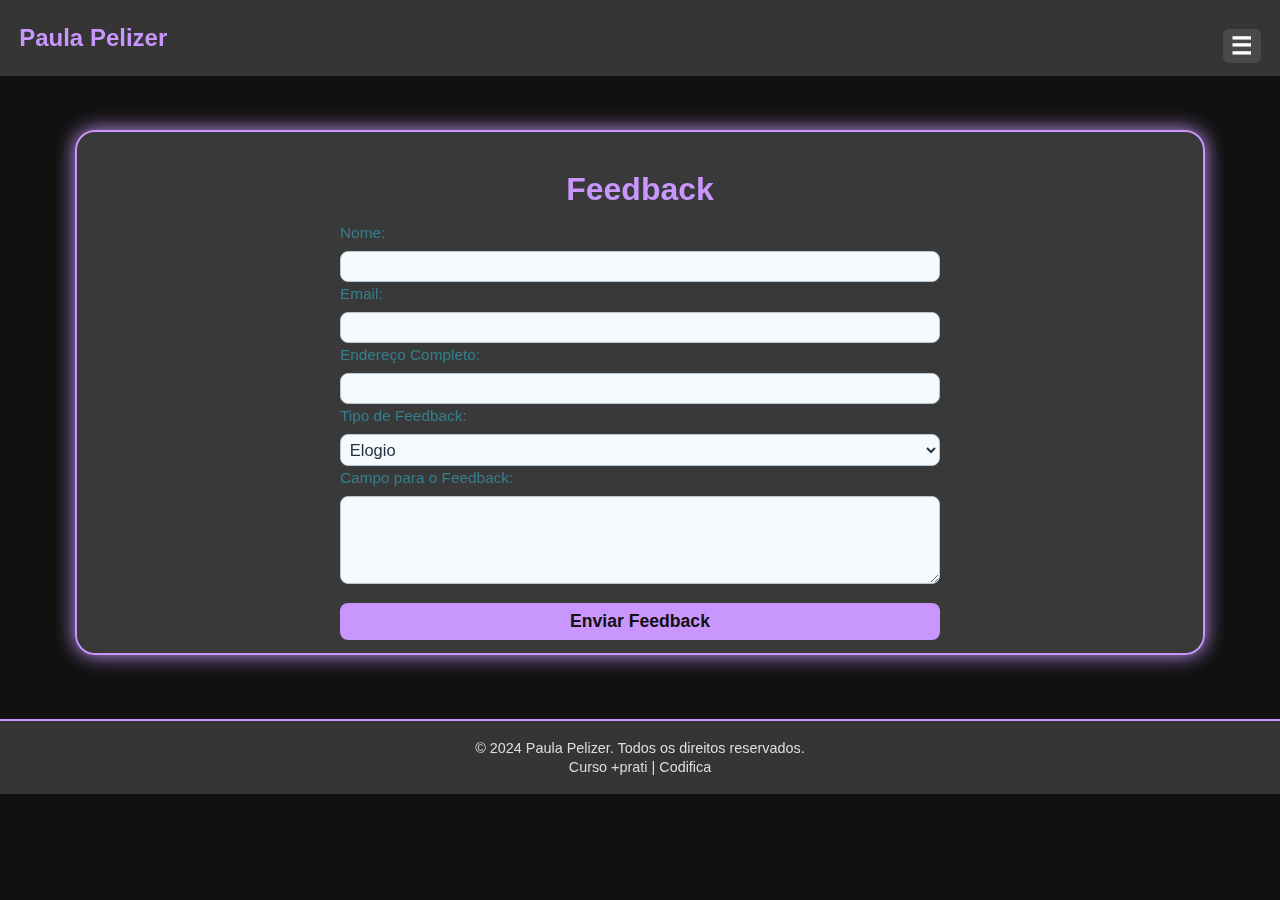
<file: feedback.html>
<!DOCTYPE html>
<html lang="pt-BR">
<head>
  <meta charset="UTF-8" />
  <meta name="viewport" content="width=device-width, initial-scale=1.0" />
  <title>Feedback - Paula Pelizer</title>
  <style>
    html, body {
      margin: 0;
      padding: 0;
      font-family: 'Segoe UI', sans-serif;
      overflow-x: hidden;
      height: 100%;
      background: #111;
      color: white;
    }

    body {
      position: relative;
      display: flex;
      flex-direction: column;
      justify-content: center;
      align-items: center;
      min-height: 100vh;
      padding: 2.5rem 1rem 1rem;
      text-align: center;
      box-sizing: border-box;
    }

    header {
      position: fixed;
      width: 100%;
      top: 0;
      background-color: rgba(200, 200, 200, 0.2);
      backdrop-filter: blur(10px);
      z-index: 1000;
      display: flex;
      justify-content: space-between;
      align-items: center;
      padding: 0.8rem 1.2rem;
      box-sizing: border-box;
    }

    header h1 {
      font-size: 1.5rem;
      color: #c896fc;
      margin: 0;
    }

    .menu-toggle {
      font-size: 1.5rem;
      cursor: pointer;
      color: #fff;
      background: rgba(255, 255, 255, 0.1);
      border: none;
      border-radius: 6px;
      padding: 0.2rem 0.5rem;
      margin-left: auto;
      position: relative;
    }

    nav {
      position: absolute;
      top: 100%;
      right: 0;
      background-color: rgba(200, 200, 200, 0.3);
      backdrop-filter: blur(10px);
      padding: 0.5rem;
      border-radius: 10px;
      display: flex;
      flex-direction: row;
      gap: 0.5rem;
      margin-top: 0.3rem;
      visibility: hidden;
      opacity: 0;
      transition: all 0.3s ease;
      white-space: nowrap;
      z-index: 1001;
    }

    .menu-toggle:hover + nav,
    nav:hover {
      visibility: visible;
      opacity: 1;
    }

    nav a {
      color: #fff;
      text-decoration: none;
      border-radius: 8px;
      padding: 6px 12px;
      background: rgba(255, 255, 255, 0.08);
      transition: all 0.3s ease;
      font-size: 0.9rem;
    }

    nav a:hover {
      background: #c896fc;
      color: #111;
    }

    .section-content {
      width: 95vw;
      max-width: 1100px;
      background-color: rgba(220, 220, 220, 0.2);
      padding: 0.8rem;
      border-radius: 20px;
      border: 2px solid #c896fc;
      box-shadow: 0 0 20px #c896fc;
      backdrop-filter: blur(5px);
      margin-bottom: 2rem;
    }

    h2 {
      font-size: 2rem;
      color: #c896fc;
      margin-bottom: 1rem;
    }

    form {
      display: flex;
      flex-direction: column;
      gap: 0.2rem;
      width: 100%;
      max-width: 600px;
      margin: 0 auto;
    }

    label {
      font-size: 0.96rem;
      margin-bottom: 6px;
      color: #347f8e;
      display: block;
      font-weight: 500;
      text-align: left;
    }

    input, textarea, select {
      width: 100%;
      padding: 0.3rem;
      border: 1.2px solid #b5c7d2;
      border-radius: 8px;
      background: #f5fafd;
      color: #243241;
      font-size: 1.03rem;
      outline: none;
      font-weight: 400;
      transition: border-color 0.15s;
      box-sizing: border-box;
    }

    input:focus, textarea:focus, select:focus {
      border-color: #17e4c2;
    }

    button {
      padding: 0.5rem 1rem;
      border-radius: 8px;
      border: none;
      background: #c896fc;
      color: #111;
      font-weight: bold;
      font-size: 1.1rem;
      cursor: pointer;
      transition: all 0.3s ease;
      margin-top: 1rem;
    }

    button:hover {
      background: #b085e8;
      transform: translateY(-2px);
    }

    footer {
      background-color: rgba(200, 200, 200, 0.2);
      backdrop-filter: blur(10px);
      text-align: center;
      padding: 1rem;
      margin-top: 2rem;
      border-top: 2px solid #c896fc;
      width: 100%;
    }

    footer p {
      margin: 0.2rem 0;
      color: #ddd;
      font-size: 0.9rem;
    }
  </style>
</head>
<body>
  <header>
    <h1>Paula Pelizer</h1>
    <button class="menu-toggle">☰</button>
    <nav id="menu">
      <a href="index.html">Início</a>
      <a href="missao-visao.html">Missão e Visão</a>
      <a href="listas.html">Hobbies</a>
      <a href="galeria.html">Galeria</a>
      <a href="feedback.html">Feedback</a>
    </nav>
  </header>

  <div class="section-content">
    <h2>Feedback</h2>
    <form>
      <label for="nome">Nome:</label>
      <input type="text" id="nome" name="nome" required />
      
      <label for="email">Email:</label>
      <input type="email" id="email" name="email" required />
      
      <label for="endereco">Endereço Completo:</label>
      <input type="text" id="endereco" name="endereco" required />
      
      <label for="tipo">Tipo de Feedback:</label>
      <select id="tipo" name="tipo">
        <option value="elogio">Elogio</option>
        <option value="sugestao">Sugestão</option>
        <option value="critica">Crítica</option>
      </select>
      
      <label for="mensagem">Campo para o Feedback:</label>
      <textarea id="mensagem" rows="4" name="mensagem" required></textarea>
      
      <button type="submit">Enviar Feedback</button>
    </form>
  </div>

  <footer>
    <p>&copy; 2024 Paula Pelizer. Todos os direitos reservados.</p>
    <p>Curso +prati | Codifica</p>
  </footer>

  <script>
    document.querySelector('form').addEventListener('submit', (e) => {
      e.preventDefault();
      alert('Obrigada pelo seu feedback! Em breve entrarei em contato.');
    });
  </script>
</body>
</html>
</file>
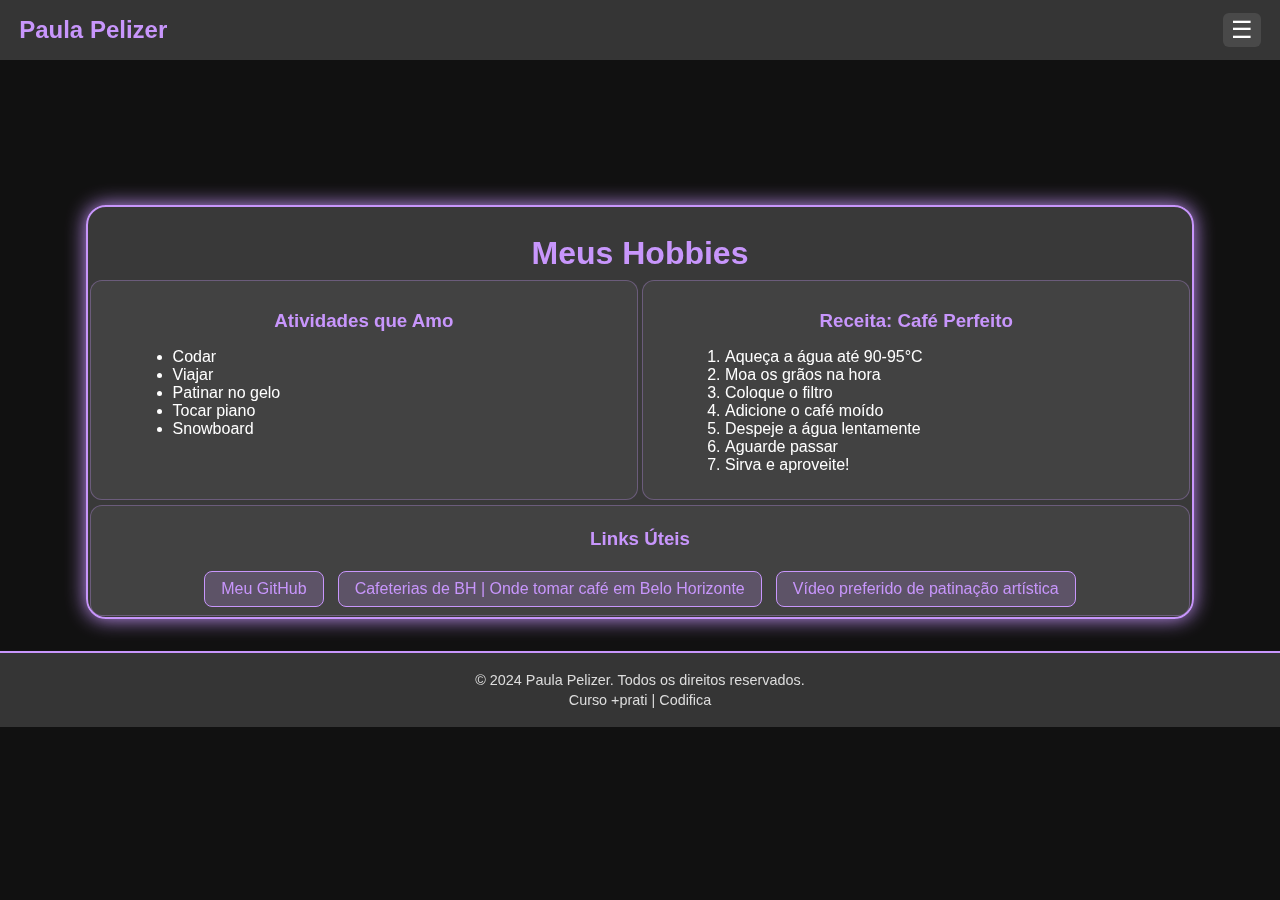
<file: listas.html>
<!DOCTYPE html>
<html lang="pt-BR">
<head>
  <meta charset="UTF-8" />
  <meta name="viewport" content="width=device-width, initial-scale=1.0" />
  <title>Hobbies - Paula Pelizer</title>
  <style>
    html, body {
      margin: 0;
      padding: 0;
      font-family: 'Segoe UI', sans-serif;
      overflow-x: hidden;
      height: 100%;
      background: #111;
      color: white;
    }

    body {
      position: relative;
      display: flex;
      flex-direction: column;
      justify-content: center;
      align-items: center;
      min-height: 100vh;
      padding: 3rem 1rem 1rem;
      text-align: center;
      box-sizing: border-box;
    }

    header {
      position: fixed;
      width: 100%;
      top: 0;
      background-color: rgba(200, 200, 200, 0.2);
      backdrop-filter: blur(10px);
      z-index: 1000;
      display: flex;
      justify-content: space-between;
      align-items: center;
      padding: 0.8rem 1.2rem;
      box-sizing: border-box;
    }

    header h1 {
      font-size: 1.5rem;
      color: #c896fc;
      margin: 0;
    }

    .menu-toggle {
      font-size: 1.5rem;
      cursor: pointer;
      color: #fff;
      background: rgba(255, 255, 255, 0.1);
      border: none;
      border-radius: 6px;
      padding: 0.2rem 0.5rem;
      margin-left: auto;
      position: relative;
    }

    nav {
      position: absolute;
      top: 100%;
      right: 0;
      background-color: rgba(200, 200, 200, 0.3);
      backdrop-filter: blur(10px);
      padding: 0.5rem;
      border-radius: 10px;
      display: flex;
      flex-direction: row;
      gap: 0.5rem;
      margin-top: 0.3rem;
      visibility: hidden;
      opacity: 0;
      transition: all 0.3s ease;
      white-space: nowrap;
      z-index: 1001;
    }

    .menu-toggle:hover + nav,
    nav:hover {
      visibility: visible;
      opacity: 1;
    }

    nav a {
      color: #fff;
      text-decoration: none;
      border-radius: 8px;
      padding: 6px 12px;
      background: rgba(255, 255, 255, 0.08);
      transition: all 0.3s ease;
      font-size: 0.9rem;
    }

    nav a:hover {
      background: #c896fc;
      color: #111;
    }

    .section-content {
      width: 95vw;
      max-width: 1100px;
      background-color: rgba(220, 220, 220, 0.2);
      padding: 0.1rem;
      border-radius: 20px;
      border: 2px solid #c896fc;
      box-shadow: 0 0 20px #c896fc;
      backdrop-filter: blur(5px);
    }

    h2 {
      font-size: 2rem;
      color: #c896fc;
      margin-bottom: 0.5rem;
    }

    .hobbies-grid {
      display: grid;
      grid-template-columns: 1fr 1fr;
      gap: 0.3rem;
      margin: 0.3rem 0;
    }

    .hobby-list, .recipe-list {
      background: rgba(255, 255, 255, 0.05);
      padding: 0.6rem;
      border-radius: 12px;
      border: 1px solid rgba(200, 150, 252, 0.3);
    }

    .hobby-list h3, .recipe-list h3 {
      color: #c896fc;
      margin-bottom: 1rem;
    }

    ul, ol {
      text-align: left;
      margin-left: 2rem;
    }

    .external-links {
      margin-top: 0.3rem;
      text-align: center;
      background: rgba(255, 255, 255, 0.05);
      padding: 0.2rem;
      border-radius: 12px;
      border: 1px solid rgba(200, 150, 252, 0.3);
    }

    .external-links h3 {
      color: #c896fc;
      margin-bottom: 1rem;
    }

    .external-links a {
      display: inline-block;
      margin: 0.3rem;
      padding: 0.5rem 1rem;
      background: rgba(200, 150, 252, 0.2);
      color: #c896fc;
      text-decoration: none;
      border-radius: 8px;
      border: 1px solid #c896fc;
      transition: all 0.3s ease;
    }

    .external-links a:hover {
      background: #c896fc;
      color: #111;
    }

    @media (max-width: 768px) {
      .hobbies-grid {
        grid-template-columns: 1fr;
        gap: 1rem;
      }

      nav {
        right: -10px;
        flex-direction: column;
        min-width: 120px;
      }

      nav a {
        font-size: 0.8rem;
        padding: 4px 8px;
      }
    }

    footer {
      background-color: rgba(200, 200, 200, 0.2);
      backdrop-filter: blur(10px);
      text-align: center;
      padding: 1rem;
      margin-top: 2rem;
      border-top: 2px solid #c896fc;
      width: 100%;
    }

    footer p {
      margin: 0.2rem 0;
      color: #ddd;
      font-size: 0.9rem;
    }
  </style>
</head>
<body>
  <header>
    <h1>Paula Pelizer</h1>
    <button class="menu-toggle">☰</button>
    <nav id="menu">
      <a href="index.html">Início</a>
      <a href="missao-visao.html">Missão e Visão</a>
      <a href="listas.html">Hobbies</a>
      <a href="galeria.html">Galeria</a>
      <a href="feedback.html">Feedback</a>
    </nav>
  </header>

  <div class="section-content">
    <h2>Meus Hobbies</h2>
    <div class="hobbies-grid">
      <div class="hobby-list">
        <h3>Atividades que Amo</h3>
        <ul>
          <li>Codar</li>
          <li>Viajar</li>
          <li>Patinar no gelo</li>
          <li>Tocar piano</li>
          <li>Snowboard</li>
        </ul>
      </div>
      <div class="recipe-list">
        <h3>Receita: Café Perfeito</h3>
        <ol>
          <li>Aqueça a água até 90-95°C</li>
          <li>Moa os grãos na hora</li>
          <li>Coloque o filtro</li>
          <li>Adicione o café moído</li>
          <li>Despeje a água lentamente</li>
          <li>Aguarde passar</li>
          <li>Sirva e aproveite!</li>
        </ol>
      </div>
    </div>
    <div class="external-links">
      <h3>Links Úteis</h3>
      <a href="https://github.com/paulapelizer" target="_blank">Meu GitHub</a>
      <a href="https://www.tripadvisor.com.br/Restaurants-g303374-c31-Belo_Horizonte_State_of_Minas_Gerais.html" target="_blank">Cafeterias de BH | Onde tomar café em Belo Horizonte</a>
      <a href="https://www.youtube.com/watch?v=123456789" target="_blank">Vídeo preferido de patinação artística</a>
    </div>
  </div>

  <footer>
    <p>&copy; 2024 Paula Pelizer. Todos os direitos reservados.</p>
    <p>Curso +prati | Codifica</p>
  </footer>
</body>
</html>
</file>
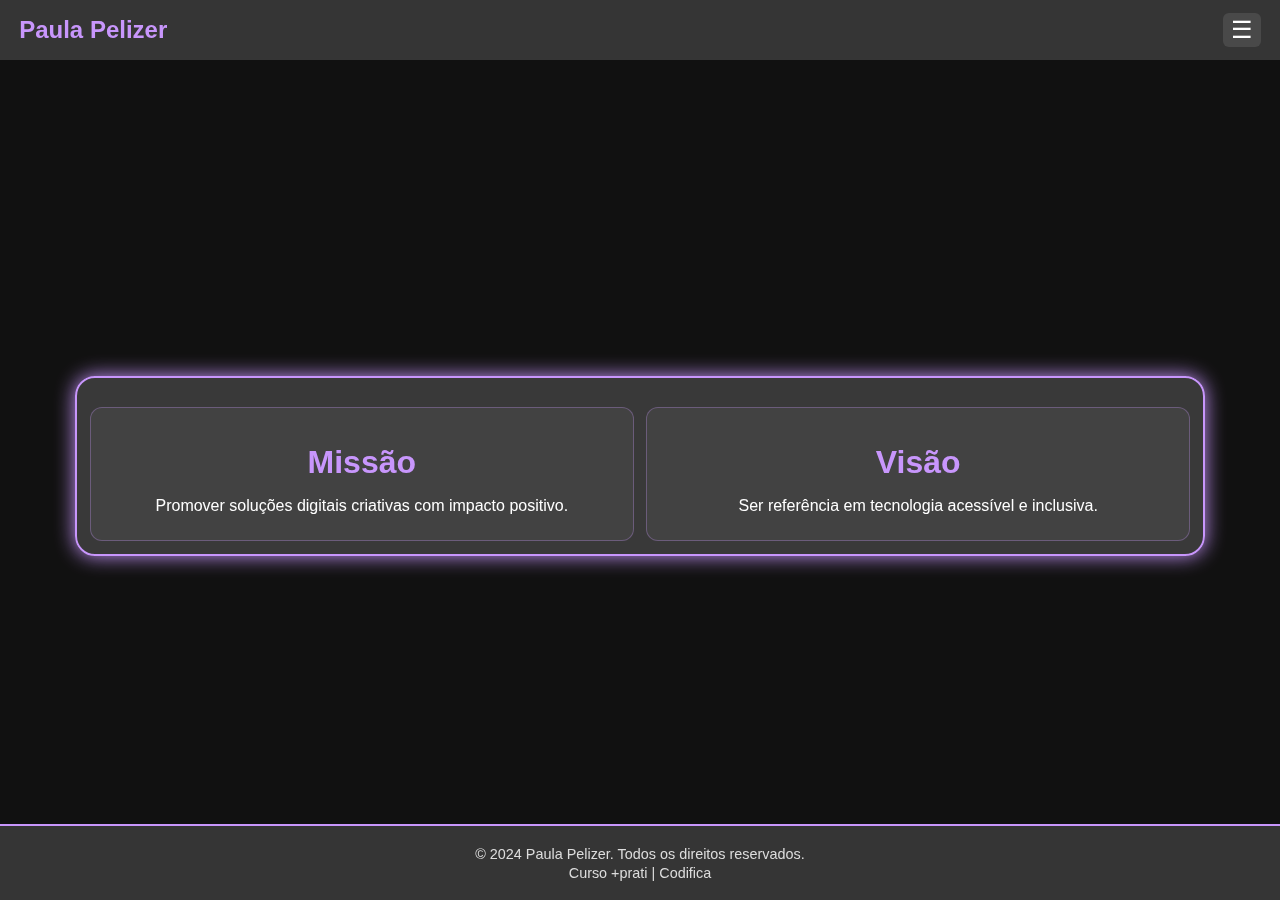
<file: missao-visao.html>
<!DOCTYPE html>
<html lang="pt-BR">
<head>
  <meta charset="UTF-8" />
  <meta name="viewport" content="width=device-width, initial-scale=1.0" />
  <title>Missão e Visão - Paula Pelizer</title>
  <style>
    html, body {
      margin: 0;
      padding: 0;
      font-family: 'Segoe UI', sans-serif;
      overflow-x: hidden;
      height: 100%;
      background: #111;
      color: white;
    }

    body {
      position: relative;
      display: flex;
      flex-direction: column;
      justify-content: center;
      align-items: center;
      min-height: 100vh;
      padding: 3rem 1rem 1rem;
      text-align: center;
      box-sizing: border-box;
    }

    header {
      position: fixed;
      width: 100%;
      top: 0;
      background-color: rgba(200, 200, 200, 0.2);
      backdrop-filter: blur(10px);
      z-index: 1000;
      display: flex;
      justify-content: space-between;
      align-items: center;
      padding: 0.8rem 1.2rem;
      box-sizing: border-box;
    }

    header h1 {
      font-size: 1.5rem;
      color: #c896fc;
      margin: 0;
    }

    .menu-toggle {
      font-size: 1.5rem;
      cursor: pointer;
      color: #fff;
      background: rgba(255, 255, 255, 0.1);
      border: none;
      border-radius: 6px;
      padding: 0.2rem 0.5rem;
      margin-left: auto;
      position: relative;
    }

    nav {
      position: absolute;
      top: 100%;
      right: 0;
      background-color: rgba(200, 200, 200, 0.3);
      backdrop-filter: blur(10px);
      padding: 0.5rem;
      border-radius: 10px;
      display: flex;
      flex-direction: row;
      gap: 0.5rem;
      margin-top: 0.3rem;
      visibility: hidden;
      opacity: 0;
      transition: all 0.3s ease;
      white-space: nowrap;
      z-index: 1001;
    }

    .menu-toggle:hover + nav,
    nav:hover {
      visibility: visible;
      opacity: 1;
    }

    nav a {
      color: #fff;
      text-decoration: none;
      border-radius: 8px;
      padding: 6px 12px;
      background: rgba(255, 255, 255, 0.08);
      transition: all 0.3s ease;
      font-size: 0.9rem;
    }

    nav a:hover {
      background: #c896fc;
      color: #111;
    }

    .section-content {
      width: 95vw;
      max-width: 1100px;
      background-color: rgba(220, 220, 220, 0.2);
      padding: 0.8rem;
      border-radius: 20px;
      border: 2px solid #c896fc;
      box-shadow: 0 0 20px #c896fc;
      backdrop-filter: blur(5px);
    }

    .mission-vision-grid {
      display: grid;
      grid-template-columns: 1fr 1fr;
      gap: 0.8rem;
      margin-top: 1rem;
    }

    .mission-section, .vision-section {
      background: rgba(255, 255, 255, 0.05);
      padding: 0.6rem;
      border-radius: 12px;
      border: 1px solid rgba(200, 150, 252, 0.3);
    }

    h2 {
      font-size: 2rem;
      color: #c896fc;
      margin-bottom: 1rem;
    }

    @media (max-width: 768px) {
      .mission-vision-grid {
        grid-template-columns: 1fr;
        gap: 1rem;
      }

      nav {
        right: -10px;
        flex-direction: column;
        min-width: 120px;
      }

      nav a {
        font-size: 0.8rem;
        padding: 4px 8px;
      }
    }

    footer {
      position: absolute;
      bottom: 0;
      background-color: rgba(200, 200, 200, 0.2);
      backdrop-filter: blur(10px);
      text-align: center;
      padding: 1rem;
      border-top: 2px solid #c896fc;
      width: 100%;
    }

    footer p {
      margin: 0.2rem 0;
      color: #ddd;
      font-size: 0.9rem;
    }
  </style>
</head>
<body>
  <header>
    <h1>Paula Pelizer</h1>
    <button class="menu-toggle">☰</button>
    <nav id="menu">
      <a href="index.html">Início</a>
      <a href="missao-visao.html">Missão e Visão</a>
      <a href="listas.html">Hobbies</a>
      <a href="feedback.html">Feedback</a>
      <a href="galeria.html">Galeria</a>
    </nav>
  </header>

  <div class="section-content">
    <div class="mission-vision-grid">
      <div class="mission-section">
        <h2>Missão</h2>
        <p>Promover soluções digitais criativas com impacto positivo.</p>
      </div>
      <div class="vision-section">
        <h2>Visão</h2>
        <p>Ser referência em tecnologia acessível e inclusiva.</p>
      </div>
    </div>
  </div>

  <footer>
    <p>&copy; 2024 Paula Pelizer. Todos os direitos reservados.</p>
    <p>Curso +prati | Codifica</p>
  </footer>
</body>
</html>
</file>
